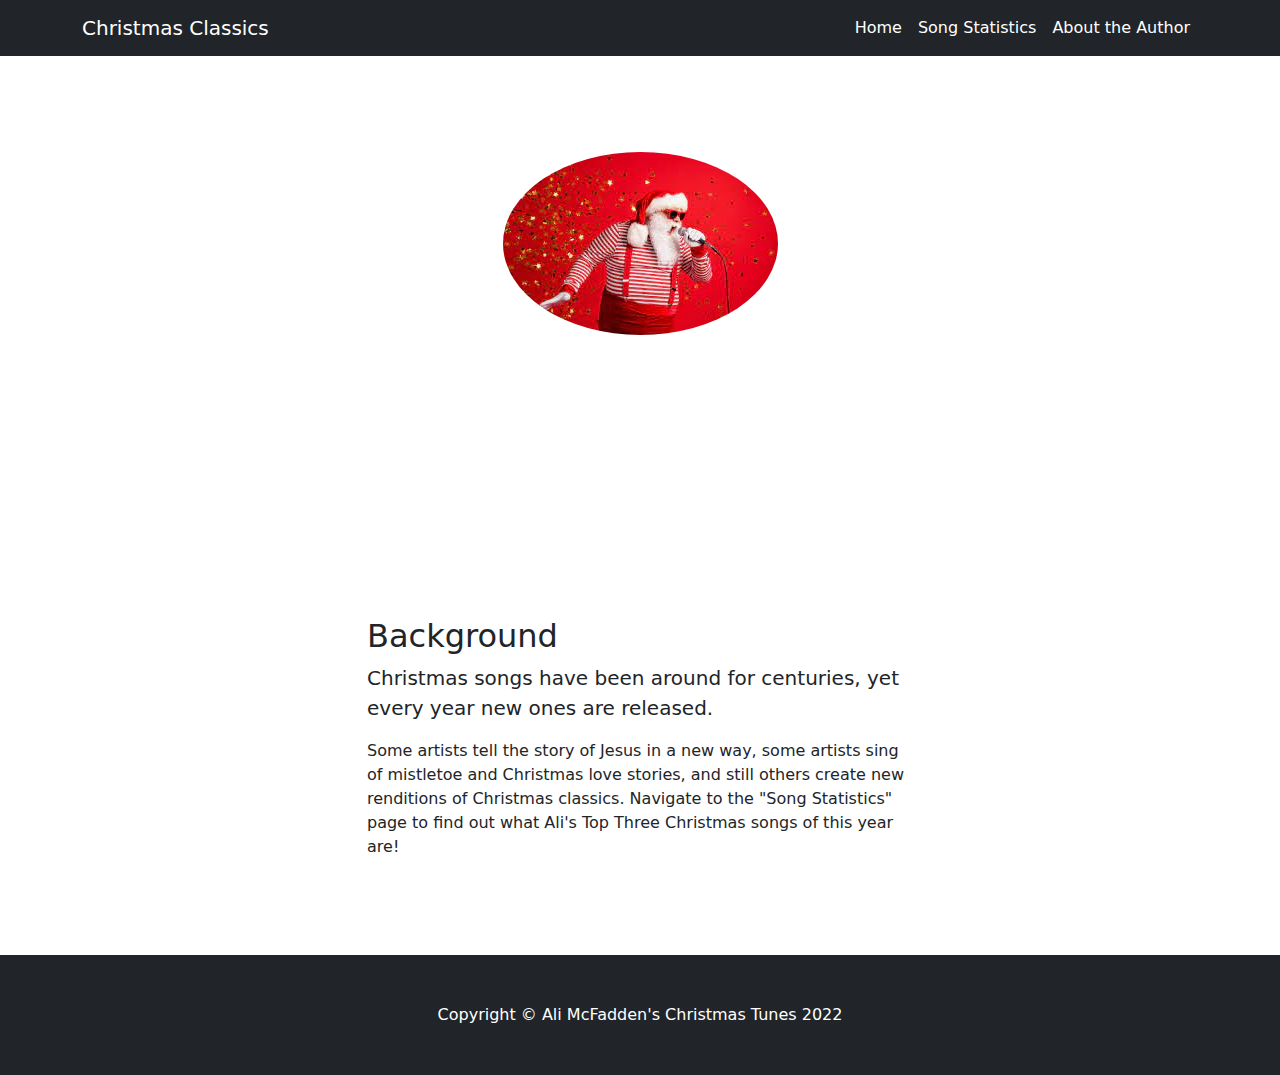
<file: index.html>
<!DOCTYPE html>
<html lang="en">
    <head>
        <meta charset="utf-8" />
        <meta name="viewport" content="width=device-width, initial-scale=1, shrink-to-fit=no" />
        <meta name="description" content="" />
        <meta name="author" content="" />
        <title>Ali McFadden's Christmas Tunes</title>
        <!-- Favicon-->
        <link rel="icon" type="image/x-icon" href="assets/favicon.ico" />
        <!-- Core theme CSS (includes Bootstrap)-->
        <link href="css/styles.css" rel="stylesheet" />
    </head>
    <body>
        <!-- Responsive navbar-->
        <nav class="navbar navbar-expand-lg navbar-dark bg-dark">
            <div class="container">
                <a class="navbar-brand" href="#!">Christmas Classics</a>
                <button class="navbar-toggler" type="button" data-bs-toggle="collapse" data-bs-target="#navbarSupportedContent" aria-controls="navbarSupportedContent" aria-expanded="false" aria-label="Toggle navigation"><span class="navbar-toggler-icon"></span></button>
                <div class="collapse navbar-collapse" id="navbarSupportedContent">
                    <ul class="navbar-nav ms-auto mb-2 mb-lg-0">
                        <li class="nav-item"><a class="nav-link active" aria-current="page" href="#!">Home</a></li>
                        <li class="nav-item"><a class="nav-link active" aria-current="page" href="https://alimcfadden.github.io/final/songstatistics.html">Song Statistics</a></li>
                        <li class="nav-item"><a class="nav-link active" aria-current="page" href="https://alimcfadden.github.io/final/resumefinal.html" target="_blank">About the Author</a></li>
                    </ul>
                </div>
            </div>
        </nav>
        <!-- Header - set the background image for the header in the line below-->
        <!-- <header class="py-5 bg-image-full" style="background-image: url('https://source.unsplash.com/wfh8dDlNFOk/1600x900')"> -->
        <header class="py-5 bg-image-full" style="background-image: url('https://source.unsplash.com/wfh8dDlNFOk/1600x900')" src="../WebsiteFinal/imgfinal/blackbg.webp">
            <div class="text-center my-5">
                <img class="img-fluid rounded-circle mb-4" src="[data-uri]" alt="..." />
                <h1 class="text-white fs-3 fw-bolder">This Season's Greatest Jingles</h1>
                <p class="text-white-50 mb-0">According to Ali McFadden</p>
            </div>
        </header>
        <!-- Content section-->
        <section class="py-5">
            <div class="container my-5">
                <div class="row justify-content-center">
                    <div class="col-lg-6">
                        <h2>Background</h2>
                        <p class="lead">Christmas songs have been around for centuries, yet every year new ones are released.</p>
                        <p class="mb-0">Some artists tell the story of Jesus in a new way, some artists sing of mistletoe and Christmas love stories, and still others create new renditions of Christmas classics. Navigate to the "Song Statistics" page to find out what Ali's Top Three Christmas songs of this year are!</p>
                    </div>
                </div>
            </div>
        </section>
        <!-- Footer -->
            <footer class="py-5 bg-dark">
                <div class="container"><p class="m-0 text-center text-white">Copyright &copy; Ali McFadden's Christmas Tunes 2022</p></div>
            </footer>
        <!-- Bootstrap core JS-->
            <script src="https://cdn.jsdelivr.net/npm/bootstrap@5.1.3/dist/js/bootstrap.bundle.min.js"></script>
        <!-- Core theme JS-->
            <script src="js/scripts.js"></script>
    </body>
</html>
</file>
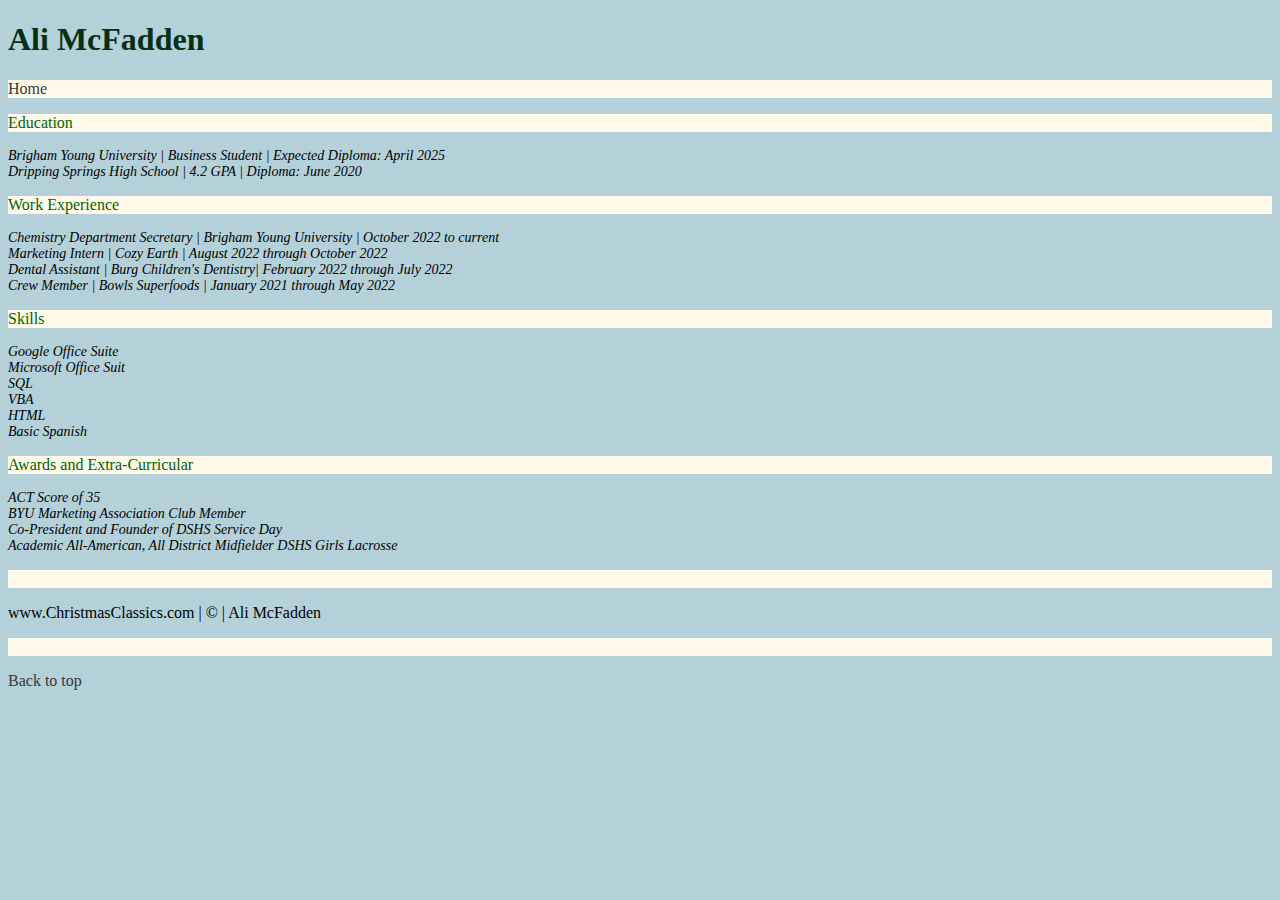
<file: resumefinal.html>
<!DOCTYPE html>
<html lang="en">
<head >
    <meta charset="UTF-8">
    <meta http-equiv="X-UA-Compatible" content="IE=edge">
    <meta name="viewport" content="width=device-width, initial-scale=1.0">
    <title>About the Author</title>
    <link rel="stylesheet" href="stylesfinal.css">
</head>

<body class="bodystuff songstatisticsbg">
    <div class="header">
        <h1>Ali McFadden</h1>
        <span class="subheader"><p><a href="https://alimcfadden.github.io/final/" >Home</a></p></span>
    </div>
    <div>
        <p>Education</p>
            <li>Brigham Young University | Business Student | Expected Diploma: April 2025</li>
            <li>Dripping Springs High School | 4.2 GPA | Diploma: June 2020</li>
    </div>
    <div>
        <p>Work Experience</p>
            <li>Chemistry Department Secretary | Brigham Young University | October 2022 to current</li>
            <li>Marketing Intern | Cozy Earth | August 2022 through October 2022</li>
            <li>Dental Assistant | Burg Children's Dentistry| February 2022 through July 2022</li>
            <li>Crew Member | Bowls Superfoods | January 2021 through May 2022</li>
    </div>
    <div>
        <p>Skills</p>
            <li>Google Office Suite</li>
            <li>Microsoft Office Suit</li>
            <li>SQL</li>
            <li>VBA</li>
            <li>HTML</li>
            <li>Basic Spanish</li>

    </div>
    <div>
        <p>Awards and Extra-Curricular</p>
            <li>ACT Score of 35</li>
            <li>BYU Marketing Association Club Member</li>
            <li>Co-President and Founder of DSHS Service Day</li>
            <li>Academic All-American, All District Midfielder DSHS Girls Lacrosse</li>
    </div>
    <p>&nbsp;</p>
    <div class="common footer">
        www.ChristmasClassics.com | &copy; | Ali McFadden
    </div>
    <p>&nbsp;</p>
    <a href="#top">Back to top</a> 
</body>
</html>
</file>
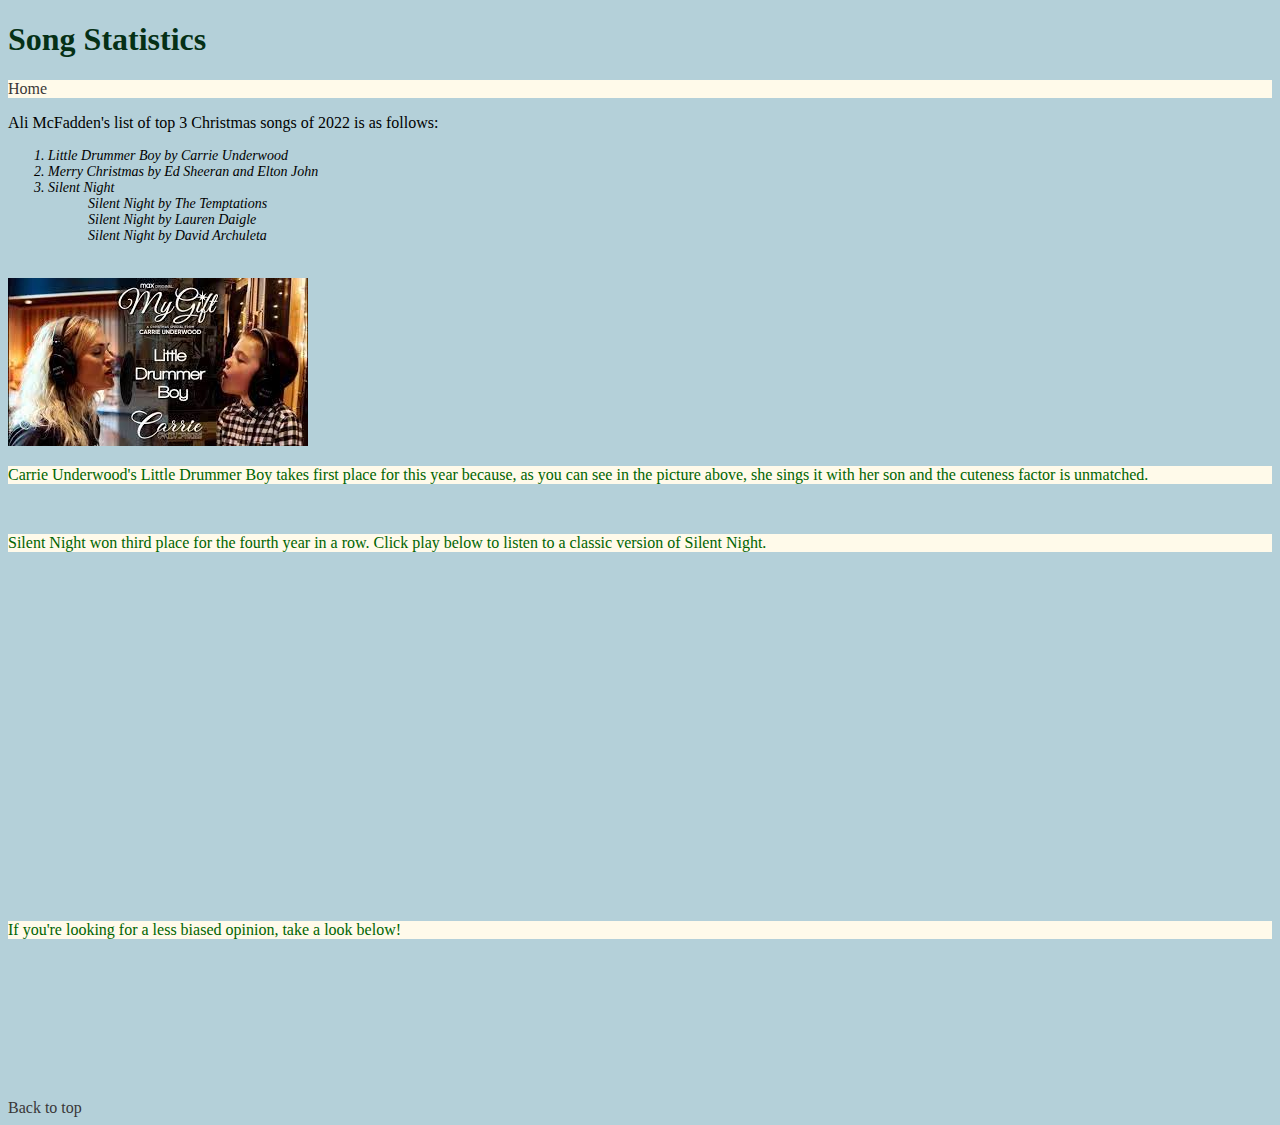
<file: songstatistics.html>
<!DOCTYPE html>
<html lang="en">
<head>
    <meta charset="UTF-8">
    <meta http-equiv="X-UA-Compatible" content="IE=edge">
    <meta name="viewport" content="width=device-width, initial-scale=1.0">
    <title>Song Statistics</title>
   <link rel="stylesheet" href="stylesfinal.css">
</head>
<body class="songstatisticsbg">
    <h1 id="top">Song Statistics</h1>
    <p><a href="https://alimcfadden.github.io/final/" >Home</a></p>
    Ali McFadden's list of top 3 Christmas songs of 2022 is as follows:   
   <br>
   <ol>
        <li>Little Drummer Boy by Carrie Underwood
        <li>Merry Christmas by Ed Sheeran and Elton John
        <li>Silent Night
            <ul>Silent Night by The Temptations</ul>
            <ul>Silent Night by Lauren Daigle</ul>
            <ul>Silent Night by David Archuleta</ul>
        </li>
        </li>
        </li>
   </ol>
   <br>
   <img src="[data-uri]">
   <p>Carrie Underwood's Little Drummer Boy takes first place for this year because, as you can see in the picture above, she sings it with her son and the cuteness factor is unmatched. </p>
   <br>
   <p>Silent Night won third place for the fourth year in a row. Click play below to listen to a classic version of Silent Night.</p>
    <!-- My Embedded Youtube Video:  -->
    <div>
        <iframe width="560" height="315" src="https://www.youtube.com/embed/nEH7_2c644Q" title="YouTube video player" frameborder="0" allow="accelerometer; autoplay; clipboard-write; encrypted-media; gyroscope; picture-in-picture" allowfullscreen></iframe>
    </div>
    <br>
    <p>If you're looking for a less biased opinion, take a look below!</p>
    <br>
    <!-- My Embedded Tableau: -->
    <div class= 'tableauPlaceholder' id='viz1671053750177' style='position: relative'><noscript><a href='#'><img alt='Dashboard 1 ' src='https:&#47;&#47;public.tableau.com&#47;static&#47;images&#47;Th&#47;TheHottestChristmasSongs&#47;Dashboard1&#47;1_rss.png' style='border: none' /></a></noscript><object class='tableauViz'  style='display:none;'><param name='host_url' value='https%3A%2F%2Fpublic.tableau.com%2F' /> <param name='embed_code_version' value='3' /> <param name='site_root' value='' /><param name='name' value='TheHottestChristmasSongs&#47;Dashboard1' /><param name='tabs' value='no' /><param name='toolbar' value='yes' /><param name='static_image' value='https:&#47;&#47;public.tableau.com&#47;static&#47;images&#47;Th&#47;TheHottestChristmasSongs&#47;Dashboard1&#47;1.png' /> <param name='animate_transition' value='yes' /><param name='display_static_image' value='yes' /><param name='display_spinner' value='yes' /><param name='display_overlay' value='yes' /><param name='display_count' value='yes' /><param name='filter' value='publish=yes' /></object></div>                <script type='text/javascript'>                    var divElement = document.getElementById('viz1671053750177');                    var vizElement = divElement.getElementsByTagName('object')[0];                    vizElement.style.width='1000px';vizElement.style.height='1027px';                    var scriptElement = document.createElement('script');                    scriptElement.src = 'https://public.tableau.com/javascripts/api/viz_v1.js';                    vizElement.parentNode.insertBefore(scriptElement, vizElement);                </script>
    <br><br><br><br><br><br><br>
    <a href="#top">Back to top</a>
</body>
</html>
</file>
<file: stylesfinal.css>
stylesfinal.css
body {
    font-family: Arial, Helvetica, sans-serif;
    font-size: 15px;
    color: #555;
    background-color: rgb(248, 238, 180);
}
h1 {color: rgb(5, 48, 22);}

p {color: darkgreen;
    background-color: rgb(255, 250, 234);
}

li{
    font-size: 14px;
    font-style: italic;
    font-weight: normal;
}

a {color: rgb(57, 55, 55);
text-decoration: none;}

a:visited{
    color: rgb(113, 113, 117);
}
.aboutListHeading{
    font-weight: bold;
    font-style: normal;
}

.iframe-container{
    position: relative;
    width: 100%;
    padding-bottom: 56.25%; 
    height: 0;
  }

.bold{font-weight: bold;}
.justify{text-align: justify;}

.songstatisticsbg{
    background-color: rgb(180, 208, 217);
}
</file>
